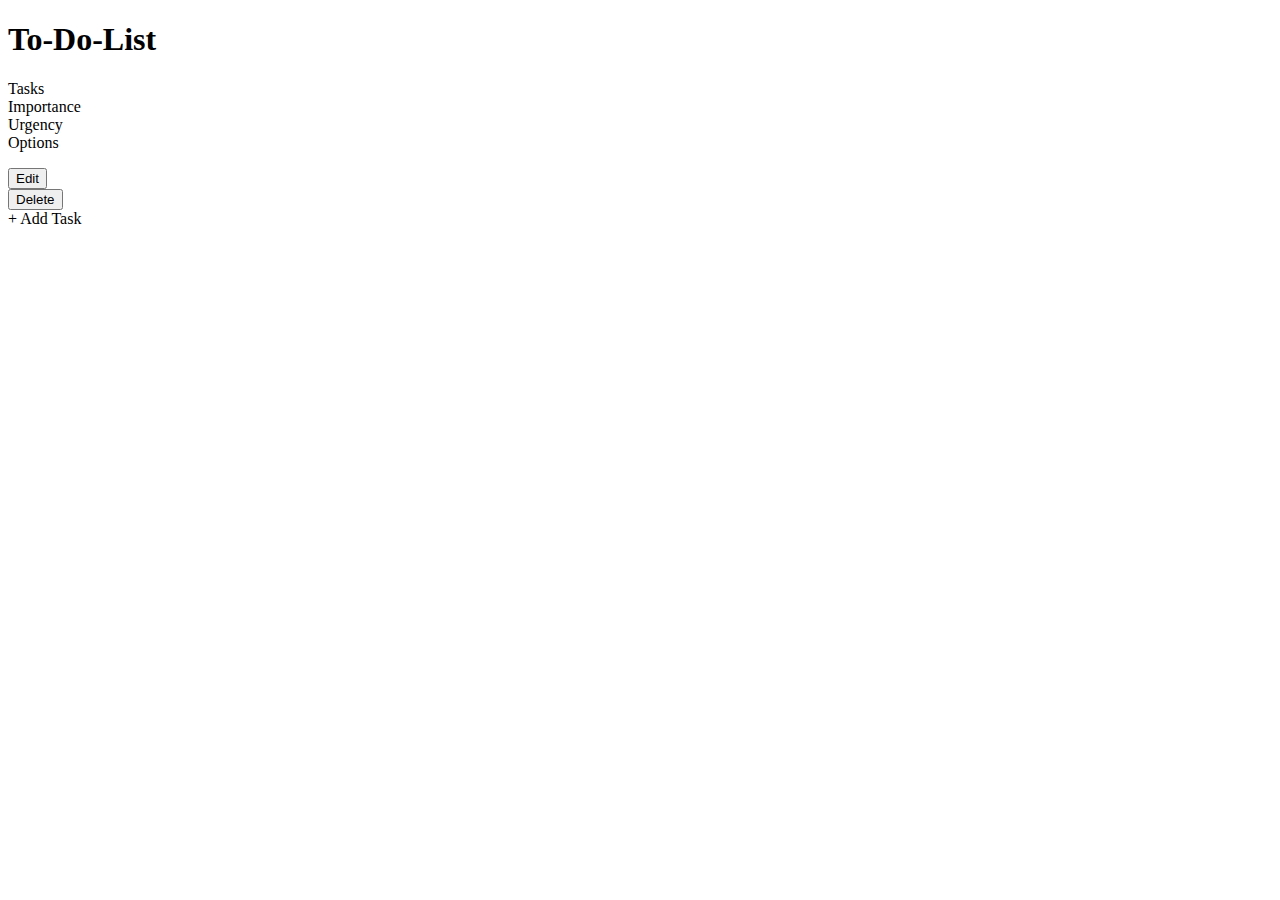
<file: src/main/resources/templates/index.html>
<!DOCTYPE html>
<html lang= "en" xmlns:th="http://www.thymeleaf.org/">
<head th:replace ="fragment :: heading"></head>

<body th:class="contain">
<!--title is the key, list of codecrew is the value-->
<!-- name is the key, teacher is the values-->
<div class="task-border middle">
    <section class="hero purple">
        <div class="hero-body">
            <div class="container"><h1 class="title">To-Do-List</h1></div>
        </div>
    </section>
    <div class="columns bigger extraPadding">
        <div class="column is-6  ">Tasks</div>
        <div class="column is-2  ">Importance</div>
        <div class="column is-2 ">Urgency</div>
        <div class="column "> Options</div>
    </div>
</div>
    <div th:each = "alltasks : ${task}" class="columns is-variable is-1 bigger">
<!-- Varibles for ToDO model-->
        <div class="column is-6 "><p class= "blue-border gainsboro" th:text="${alltasks.task}"></p></div>
        <div class="column is-2 middle">
            <p th:if="${alltasks.important.level =='High'}" class=red th:text="${alltasks.important.level}"></p>
            <p th:if="${alltasks.important.level =='Low'}" class=green th:text="${alltasks.important.level}"></p>

        </div>
        <div class="column is-2 middle">
            <p th:if="${alltasks.urgent.level =='High'}" class=red th:text="${alltasks.urgent.level}"></p>
            <p th:if="${alltasks.urgent.level =='Low'}" class=green th:text="${alltasks.urgent.level}"></p>
       </div>
        <div class="column middle">
            <button class ="button is-large larger"><a th:href="@{'updateTask/'+${alltasks.id}}">Edit</a></button>
        </div>
        <div class="column middle">
            <button class ="button is-large larger"><a th:href="@{'delete/'+${alltasks.id}}">Delete</a></button>
        </div>
    </div>

<!--<div class=" noPadding gainsboro round bigger ">-->
<!--    <span class=" button is-rounded bigger"><a th:href="@{addTask}">+</a></span>-->
<!--    <a class="bigger sub" th:href="@{addTask}">Add Task</a>-->
<!--</div>-->
<!--<br/>-->
<a class="long-button  noPaddingLeft round bigger button is-link " th:href="@{addTask}">
    <span class=" button is-rounded bigger">+</span> <span class="bigger sub">Add Task</span>

</a>
</body>
</html>
</file>
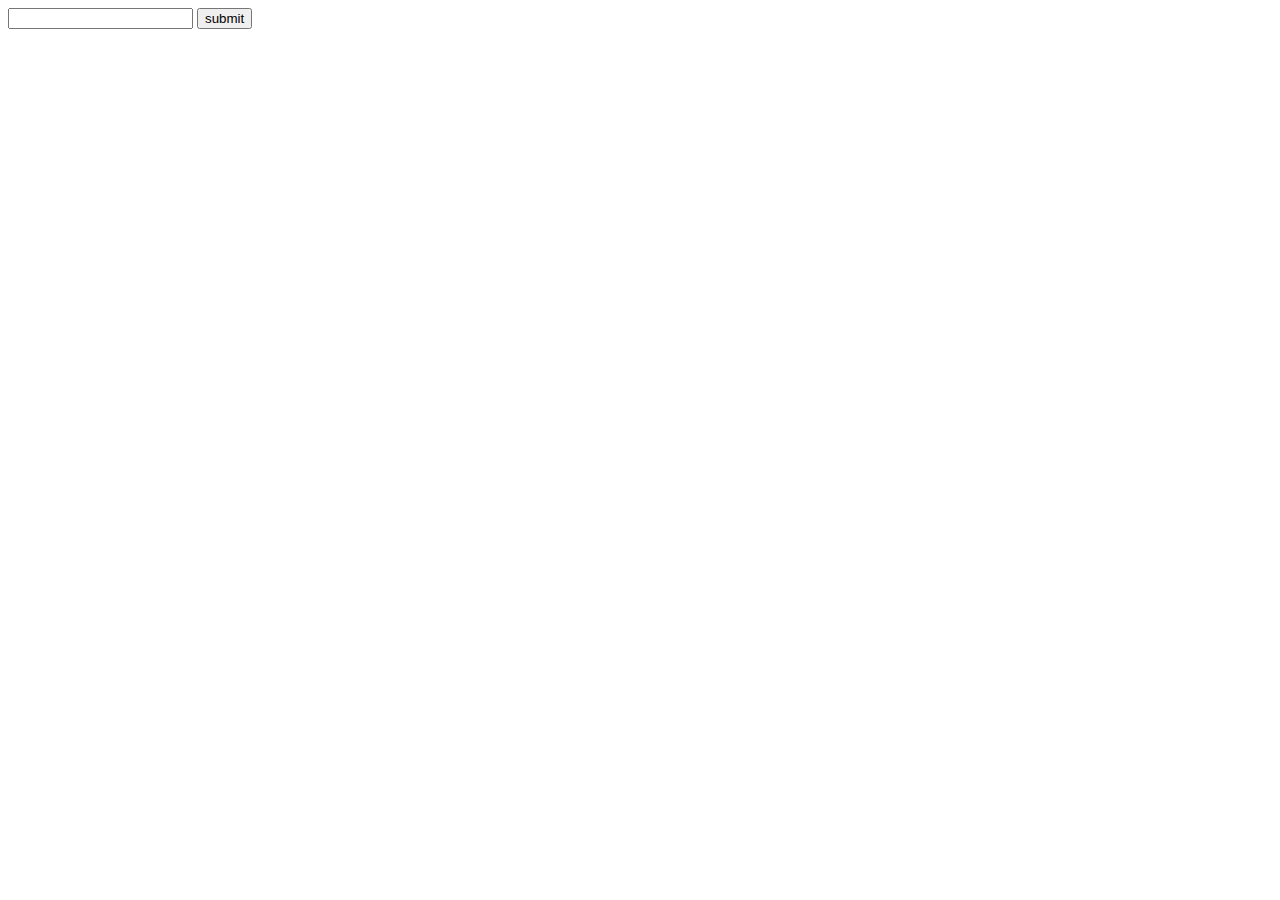
<file: src/main/resources/templates/addStaff.html>
<!DOCTYPE html>
<html lang= en xmlns:th="http://www.thymeleaf.org/">
<head>
    <meta charset="UTF-8"/>
    <title th:text="${title}">Title</title>
    <link rel="stylesheet" th:href="@{css/base.css}">
</head>
<body>
<form method="post">
    <input type="text" name="staff"/>
    <input type="submit" value="submit"/>
</form>
</body>
</html>
</file>
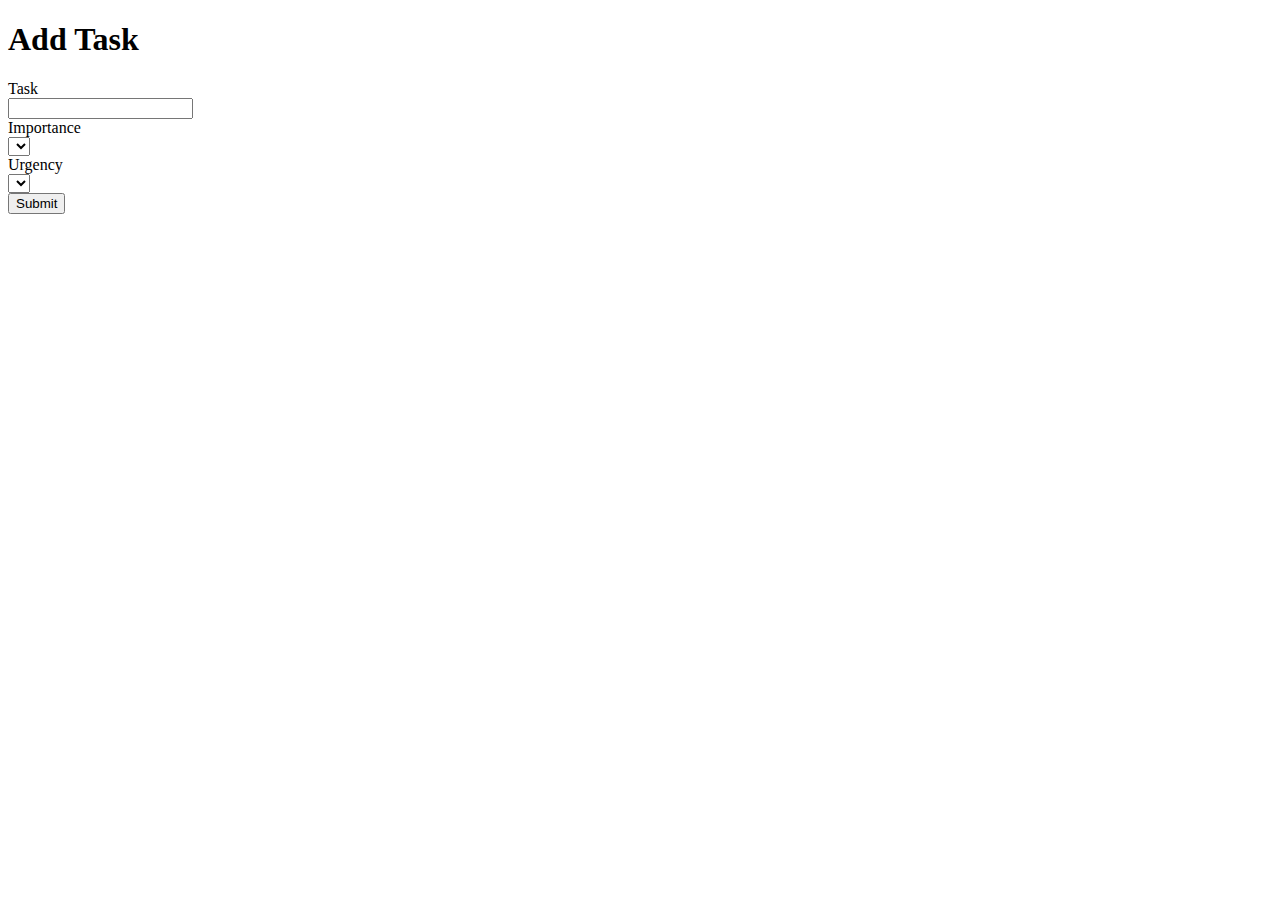
<file: src/main/resources/templates/addTask.html>
<!DOCTYPE html>
<html lang= "en" xmlns:th="http://www.thymeleaf.org/">
<head th:replace ="fragment :: heading"></head>
<body th:class="formContainer">
<!-- objects are lowercased-->
<!--th:object binds form data to an object.-->
<div class="">
    <section class="hero deepskyblue">
        <div class="hero-body middle">
            <div class="container"><h1 class="title">Add Task</h1></div>
        </div>
    </section>
    <form  class="formPadding" method="post" th:object="${toDo}">
        <!--references the name of the fields in the Model-->
        <div class= "" th:class="field">
            <label class="label " th:for="task">Task</label>
            <!--*{...} Selection expression They act on the th:object{...} attribute-->
            <div th:class="control">
                <span th:errors="*{task}"></span>
                <input class="input" type="text" id="task" th:field="*{task}"/>
            </div>

        </div>

        <div th:class="field">
            <label class="label" th:for="importance">Importance</label>
            <div th:class="control" >
                <div th:class="select">
                    <select th:field="*{important}">
                        <!--    each tag is used to iterate over a collection of objects        -->
                        <option th:each="importance : ${importance}"
                                th:text="${importance.level}" th:value="${importance}">
                        </option>
                    </select>
                </div>
            </div>
        </div>

        <div th:class="field">
            <label class="label" th:for="urgency">Urgency</label>
            <div th:class="control" >
                <div th:class="select">
                    <select th:field="*{urgent}">
                        <option th:each="urgent : ${urgency}"
                                th:text="${urgent.level}" th:value="${urgent}">
                        </option>
                    </select>
                </div>
            </div>
        </div>

        <input class="button button is-link" type="submit" value="Submit"/>
    </form>

</div>
</body>
</html>
</file>
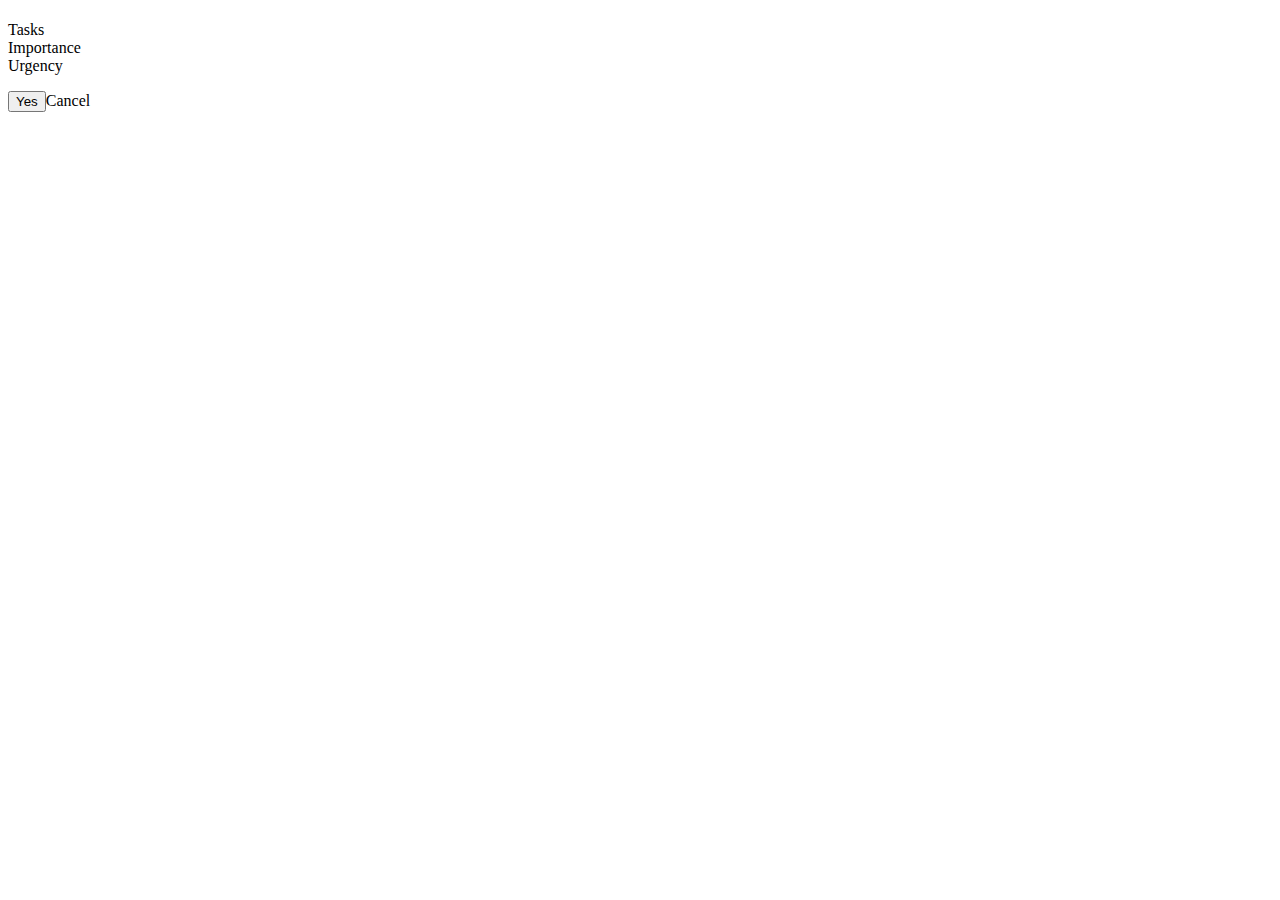
<file: src/main/resources/templates/delete.html>
<!DOCTYPE html>
<html lang="en" xmlns:th="http//www.thymeleaf.org/">
<head th:replace ="fragment :: heading"></head>

<body class="contain">
<div class="task-border middle">
    <section class="hero purple">
        <div class="hero-body">
            <div class="container"><h1 class="title" th:text="${message}"></h1></div>
        </div>
    </section>
    <div class="columns bigger extraPadding">
        <div class="column is-6  ">Tasks</div>
        <div class="column">Importance</div>
        <div class="column ">Urgency</div>
    </div>
</div>
<form method="post">
    <div class="columns is-variable is-1 bigger">
        <!-- Varibles for ToDO model-->
        <div class="column is-6 "><p class= "blue-border gainsboro" th:text="${task}"></p></div>
        <div class="column middle">
            <p th:if="${importance == 'High'}" class=red th:text="${importance}"></p>
            <p th:if="${importance == 'Low'}" class=green th:text="${importance}"></p>

        </div>
        <div class="column middle">
            <p th:if="${urgency == 'High'}" class=red th:text="${urgency}"></p>
            <p th:if="${urgency == 'Low'}" class=green th:text="${urgency}"></p>
        </div>

    </div>
    <div class="grid">
        <div><button class="button is-danger is-large">Yes</button><a class=" cancel button is-link is-large" th:href="@{/}">Cancel</a></div>
    </div>
</form>

</body>
</html>
</file>
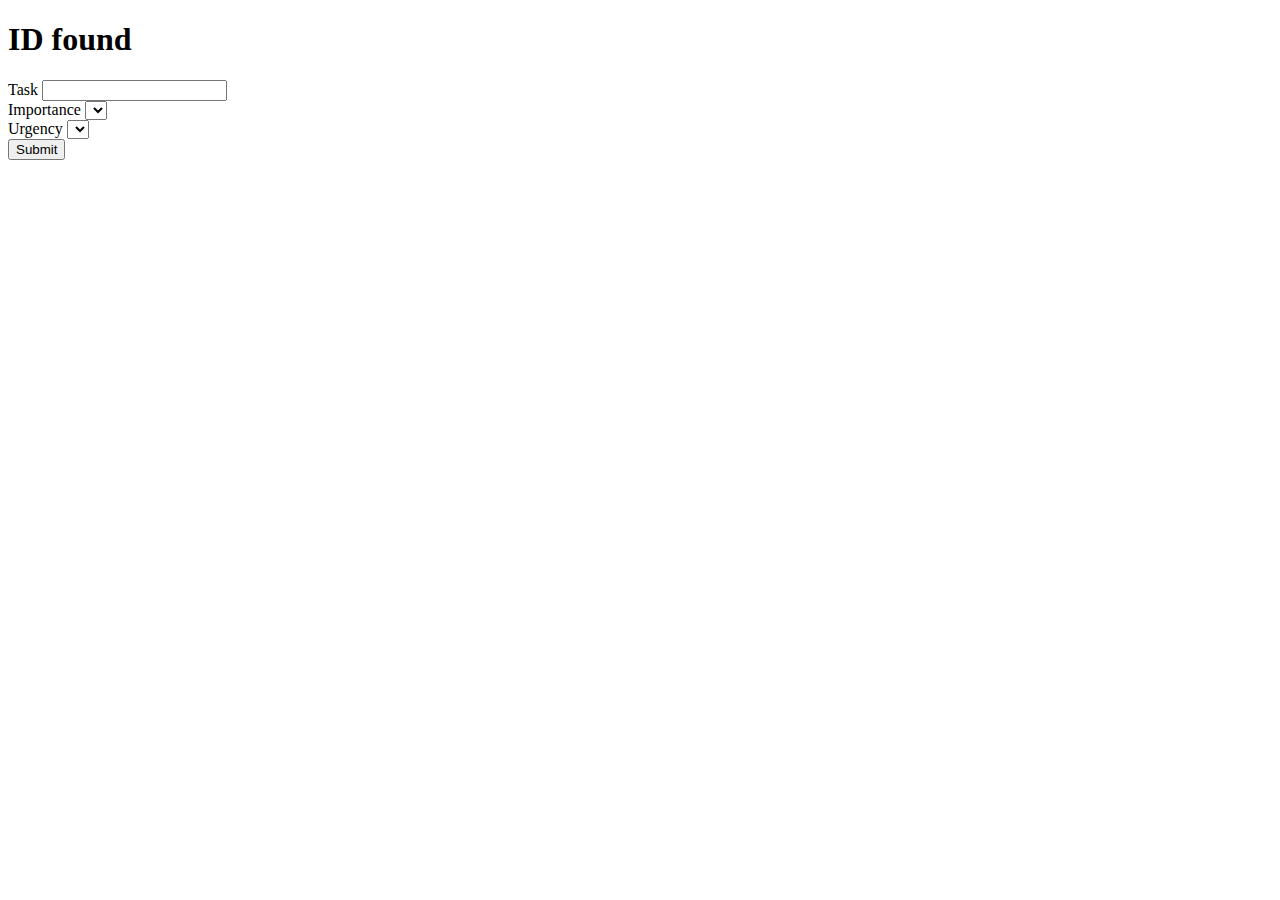
<file: src/main/resources/templates/updateTask.html>
<!DOCTYPE html>
<html lang= "en" xmlns:th="http://www.thymeleaf.org/">
<head th:replace ="fragment :: heading"></head>

<body th:class="contain">
<h1>ID found</h1>
<form method="post" th:object="${toDo}" th:each = "updatetask : ${task}">
    <!--references the name of the fields in the Model-->
    <div>
        <label th:for="task">Task</label>
        <!--*{...} Selection expression They act on the th:object{...} attribute-->
        <input type="text" id="task" name="task" th:value="${updatetask.task}"/>
        <span th:errors="*{task}"></span>
    </div>
    <div>
        <label th:for="importance">Importance</label>
        <select id="importance" name="importance">
            <option th:each="importance : ${importance}"
                    th:text="${importance.level}" th:value="${importance}" th:selected="${importance}==${updatetask.important}"></option>
        </select>
    </div>

    <div>
        <label th:for="urgency">Urgency</label>
        <select id="urgency" name="urgency">
            <option th:each="urgency : ${urgency}"
                    th:text="${urgency.level}" th:value="${urgency}" th:selected="${urgency}==${updatetask.urgent}">
            </option>
        </select>
    </div>

    <button>Submit</button>
</form>

</body>
</html>
</file>
